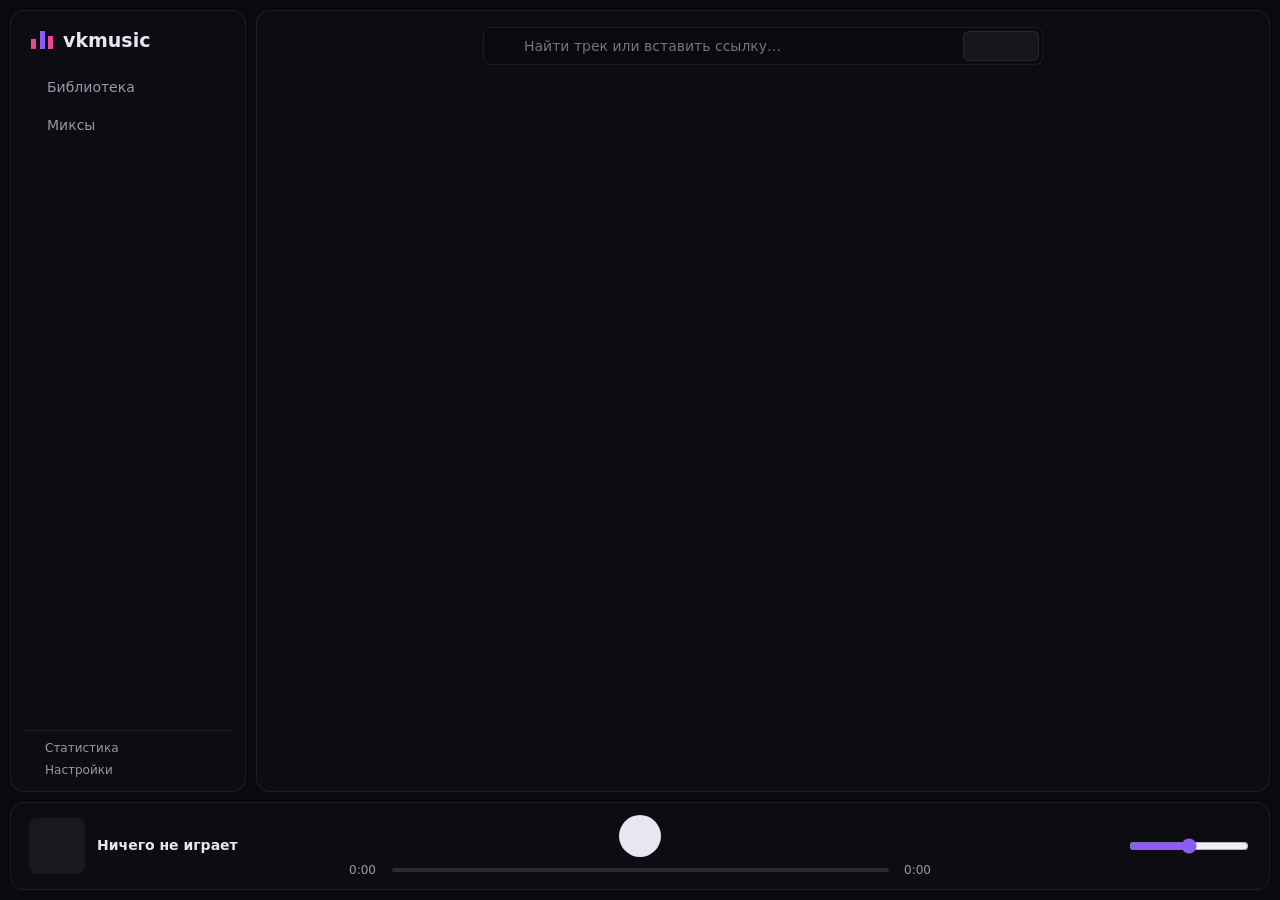
<file: ui/index.html>
<!doctype html>
<html lang="ru">
<head>
  <meta charset="utf-8" />
  <meta name="viewport" content="width=device-width, initial-scale=1" />
  <title>VK Music</title>
  <link rel="stylesheet" href="app.css" />
  <!-- CSS темы (@@ css vkmusic), затем переменные из tokens — они главнее -->
  <style id="theme-css"></style>
  <style id="theme-vars"></style>
</head>
<body>
  <div id="bg" class="bg" aria-hidden="true"></div>
  <div class="bg-dim" aria-hidden="true"></div>

  <div id="app" class="app">
    <aside class="side panel">
      <!-- нажатие сворачивает панель до значков (body.side-collapsed) -->
      <div class="brand" id="brand" role="button" tabindex="0" title="Свернуть панель"><span class="brand-mark"></span><span>vk<b>music</b></span></div>
      <!-- обычный режим -->
      <nav class="nav" id="mainNav">
        <button class="nav-item" data-page="library"><i data-icon="note"></i><span>Библиотека</span><span class="nav-badge" id="dlBadge" hidden></span></button>
        <button class="nav-item" data-page="vk"><i data-icon="mix"></i><span>Миксы</span></button>
      </nav>
      <!-- настройки: слева разделы, справа (в основной панели) параметры -->
      <nav class="nav settings-nav" id="setNav" hidden>
        <button class="nav-item nav-back" id="setBack"><i data-icon="back"></i><span>Назад</span></button>
        <div class="nav-caption">Настройки</div>
        <button class="nav-item" data-page="set-general"><i data-icon="globe"></i><span>Общее</span></button>
        <button class="nav-item" data-page="set-lyrics"><i data-icon="lyrics"></i><span>Текст песен</span></button>
        <button class="nav-item" data-page="set-services"><i data-icon="link"></i><span>Сервисы</span></button>
        <button class="nav-item" data-page="set-theme"><i data-icon="palette"></i><span>Оформление</span></button>
        <button class="nav-item" data-page="set-storage"><i data-icon="disk"></i><span>Хранилище</span></button>
      </nav>
      <div class="queue-mini" id="queueInfo"></div>
      <button class="side-foot" id="statsBtn" title="Статистика"><i data-icon="chart"></i><span>Статистика</span></button>
      <button class="side-foot" id="settingsBtn" title="Настройки"><i data-icon="gear"></i><span>Настройки</span></button>
    </aside>

    <main class="main panel">
      <header class="topbar">
        <!-- «назад» (из открытого плейлиста) — стрелкой слева от названия -->
        <div class="topbar-title">
          <button class="icon-btn page-back" id="pageBack" title="Назад" hidden><i data-icon="back"></i></button>
          <h1 class="page-title" id="pageTitle"></h1>
        </div>
        <!-- общий поиск: треки в сервисах и ссылки (yt-dlp) -->
        <div class="gsearch">
          <form class="search" id="searchBox" autocomplete="off">
            <i data-icon="search"></i>
            <input id="searchInput" type="search" placeholder="Найти трек или вставить ссылку…" spellcheck="false" maxlength="2048" />
            <button type="button" class="svc-btn" id="svcBtn" title="Где искать"></button>
          </form>
          <!-- вне .search: правила .search input / .search .ic (в том числе из тем) не должны задевать меню -->
          <div class="popup svc-menu" id="svcMenu" hidden></div>
          <!-- результаты поиска: выпадающий список поверх библиотеки -->
          <div class="search-drop" id="searchDrop" hidden></div>
        </div>
        <div class="topbar-right">
          <div class="topbar-actions" id="topActions"></div>
          <!-- правая панель (обложка, статистика, текст): спрятать / выдвинуть -->
          <button class="icon-btn np-toggle" id="npToggle" title="Правая панель"><i data-icon="panel"></i></button>
        </div>
      </header>
      <section class="content" id="content"></section>
    </main>

    <!-- справа от библиотеки: обложка играющего трека и статистика прослушивания -->
    <aside class="np-side panel" id="npSide">
      <div class="np-head">
        <div class="np-big-cover" id="npBigCover"><i data-icon="note"></i><img id="npBigImg" alt="" hidden /></div>
        <div class="np-big-meta">
          <div class="np-big-title" id="npBigTitle">Ничего не играет</div>
          <div class="np-big-artist" id="npBigArtist"></div>
          <div class="np-big-info" id="npBigInfo"></div>
        </div>
      </div>
      <div class="np-stats" id="npStats" hidden>
        <div class="np-stat"><div class="np-stat-value" id="npPlays">0</div><div class="np-stat-label" id="npPlaysLabel">раз дослушан</div></div>
        <div class="np-stat"><div class="np-stat-value" id="npListened">0 с</div><div class="np-stat-label">слушали всего</div></div>
      </div>
      <div class="np-more" id="npMore"></div>
      <!-- текст песни с Genius: занимает остаток панели, прокручивается -->
      <section class="np-lyrics" id="npLyrics" hidden>
        <div class="np-lyrics-head">
          <span>Текст</span>
          <label class="np-lyrics-notes" id="npLyricsNotesBox" title="Пояснения Genius к строкам" hidden><input type="checkbox" id="npLyricsNotes" /><span>Пояснения</span></label>
          <select class="np-lyrics-lang" id="npLyricsLang" title="Язык текста" hidden></select>
          <button class="np-lyrics-src" id="npLyricsSrc" hidden>Genius</button>
        </div>
        <div class="np-lyrics-text" id="npLyricsText"></div>
        <!-- пояснение Genius к фрагменту: над ним, неширокое -->
        <div class="lyr-note" id="lyrNote" hidden></div>
      </section>
    </aside>

    <footer class="player panel">
      <div class="np">
        <div class="np-cover"><img id="npCover" alt="" /></div>
        <div class="np-meta">
          <div class="np-title" id="npTitle">Ничего не играет</div>
          <div class="np-artist" id="npArtist"></div>
        </div>
        <!-- трек сервиса не из библиотеки (микс, плейлист, поиск) — добавить -->
        <button class="icon-btn np-add" id="npAdd" title="В библиотеку" hidden><i data-icon="plus"></i></button>
        <button class="icon-btn np-add np-topl" id="npToPl" title="В плейлист" hidden><i data-icon="listadd"></i></button>
      </div>
      <div class="center">
        <div class="controls">
          <button class="icon-btn" id="shuffleBtn" title="Перемешать"><i data-icon="shuffle"></i></button>
          <button class="icon-btn" id="prevBtn" title="Предыдущий"><i data-icon="prev"></i></button>
          <button class="play" id="playBtn" title="Пауза / играть (Пробел)"><i data-icon="play"></i></button>
          <button class="icon-btn" id="nextBtn" title="Следующий"><i data-icon="next"></i></button>
          <button class="icon-btn" id="repeatBtn" title="Повтор"><i data-icon="repeat"></i></button>
        </div>
        <div class="progress">
          <span class="time" id="curTime">0:00</span>
          <div class="bar" id="bar"><div class="bar-fill" id="barFill"></div><div class="bar-knob" id="barKnob"></div></div>
          <span class="time" id="durTime">0:00</span>
        </div>
      </div>
      <div class="vol">
        <button class="icon-btn" id="normBtn" title="Постоянный уровень громкости"><i data-icon="levels"></i></button>
        <button class="icon-btn" id="volBtn" title="Без звука"><i data-icon="volume"></i></button>
        <input id="vol" type="range" min="0" max="100" step="1" />
      </div>
    </footer>
  </div>

  <!-- пока открыта страница входа сервиса, окно интерфейса сжато до этой полосы (как в NK-Player) -->
  <div class="login-bar" id="loginBar" hidden>
    <span id="loginBarText"></span>
    <button class="btn" id="loginCancel">Отмена</button>
  </div>
  <div class="drop-hint" id="dropHint" hidden><div>Отпустите файл .wmt, чтобы установить тему</div></div>
  <div class="toasts" id="toasts" aria-live="polite"></div>

  <!-- локализация: функции и словари (ключ — русский текст) -->
  <script src="i18n/i18n.js"></script>
  <script src="i18n/ru.js"></script>
  <script src="i18n/en.js"></script>
  <script src="icons.js"></script>
  <script src="app.js"></script>
</body>
</html>
</file>
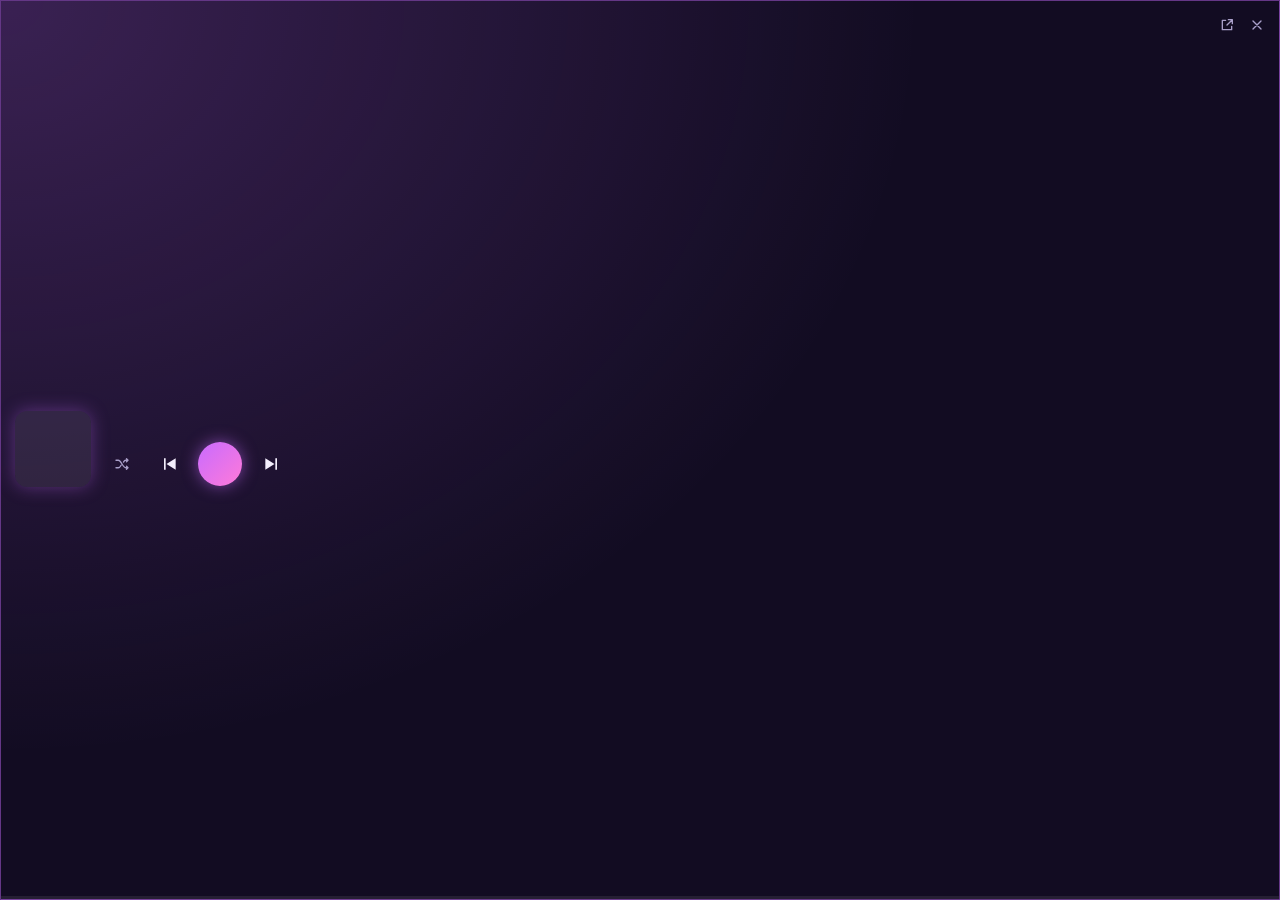
<file: src/mini.html>
<!doctype html>
<html lang="ru">
<head>
  <meta charset="UTF-8" />
  <meta name="viewport" content="width=device-width, initial-scale=1.0" />
  <title>Мини-плеер VK Music</title>
  <link rel="stylesheet" href="mini.css" />
  <script src="mini.js" defer></script>
</head>
<body>
  <!-- Мини-плеер (tray.rs): что играет — от главного окна (mini_state), кнопки — mini_ctl. Подписи — от главного окна. -->
  <div class="mp" id="mp">
    <div class="cvwrap"><img id="cv" class="cv" alt="" /></div>
    <div class="top">
      <div class="tx">
        <b id="t"></b>
        <span id="a"></span>
      </div>
      <div class="tools">
        <button data-a="open" id="open"><svg viewBox="0 0 24 24" width="16" height="16"><path d="M14 4h6v6M20 4l-8 8M10 5H5v14h14v-5" fill="none" stroke="currentColor" stroke-width="2" stroke-linecap="round" stroke-linejoin="round"/></svg></button>
        <button data-a="hide" id="hide"><svg viewBox="0 0 24 24" width="16" height="16"><path d="M6 6l12 12M18 6L6 18" fill="none" stroke="currentColor" stroke-width="2" stroke-linecap="round"/></svg></button>
      </div>
    </div>
    <div class="ctl">
      <button data-a="shuffle" id="sh" class="mode"><svg viewBox="0 0 24 24" width="18" height="18"><path d="M4 7h3c4 0 6 10 10 10h3M4 17h3c1.6 0 2.8-1.5 3.8-3.4M14 9.4C15 7.6 16 7 17 7h3M18 5l2 2-2 2M18 15l2 2-2 2" fill="none" stroke="currentColor" stroke-width="1.8" stroke-linecap="round" stroke-linejoin="round"/></svg></button>
      <button data-a="prev" id="pv"><svg viewBox="0 0 24 24" width="20" height="20"><path fill="currentColor" d="M6 5h2v14H6zM20 5v14L9 12z"/></svg></button>
      <button data-a="toggle" id="pp" class="play"></button>
      <button data-a="next" id="nx"><svg viewBox="0 0 24 24" width="20" height="20"><path fill="currentColor" d="M16 5h2v14h-2zM4 5v14l11-7z"/></svg></button>
      <button data-a="like" id="lk" class="mode"></button>
    </div>
    <div class="bar"><i id="bar"></i></div>
  </div>
</body>
</html>
</file>
<file: ui/app.css>
/* Базовое оформление VK Music. Темы .wmt (@@ css vkmusic + tokens) переопределяют переменные и правила.
   Список классов и переменных — docs/THEMES.md. */

:root {
  --accent: #8b5cf6;
  --accent-rgb: 139, 92, 246;
  --accent2: #ec4899;
  --accent2-rgb: 236, 72, 153;
  --text: #e8e6f0;
  --muted: #9a97a8;
  --bg: #0f0e14;
  --bg-rgb: 15, 14, 20;
  --heading: var(--text);
  --text-soft: var(--text);
  --border: rgba(255, 255, 255, .08);
  --border-active: var(--border);
  --selection: rgba(var(--accent-rgb), .25);
  --hover: rgba(255, 255, 255, .05);
  --danger: #ff5c6c;
  --ok: #4ade80;
  --warn: #facc15;
  --glow: 0px;
  --panel-opacity: .85;
  --panel-blur: 14px;
  --dim: .3;
  --bg-blur: 0px;
  --radius: 14px;
  --radius-sm: 8px;
  --gap: 10px;
  --font-body: system-ui, "Inter", sans-serif;
  --font-display: var(--font-body);
  --side-width: 236px;
  color-scheme: dark;
}

* { box-sizing: border-box; }
html { background: var(--bg); height: 100%; }
body {
  margin: 0; height: 100%; overflow: hidden;
  color: var(--text); font-family: var(--font-body); font-size: 14px;
  background: transparent; -webkit-font-smoothing: antialiased;
  /* интерфейс не выделяется мышью; WebKit понимает только префиксную форму */
  -webkit-user-select: none; user-select: none;
}
/* выделять можно только то, что вводят или копируют: поля ввода и команды установки */
input, textarea, code { -webkit-user-select: text; user-select: text; }
button, input, textarea, select { font: inherit; color: inherit; }
button { cursor: pointer; }
[hidden] { display: none !important; }
a { color: var(--accent); }
code { font-size: .92em; opacity: .9; }

/* фон */
.bg { position: fixed; inset: 0; z-index: -2; overflow: hidden; }
.bg-media { position: absolute; inset: 0; width: 100%; height: 100%; object-fit: cover; filter: blur(var(--bg-blur)); transform: scale(calc(1 + var(--bg-blur) / 400px)); }
.bg-dim { position: fixed; inset: 0; z-index: -1; background: rgba(0, 0, 0, var(--dim)); pointer-events: none; }

/* значки */
.ic { display: inline-grid; place-items: center; width: 20px; height: 20px; flex: none; font-style: normal; }
.ic svg { display: block; }

/* сетка окна */
.app {
  position: fixed; inset: 0; padding: var(--gap); gap: var(--gap);
  display: grid; grid-template-columns: var(--side-width) minmax(0, 1.6fr) minmax(260px, 1fr); grid-template-rows: minmax(0, 1fr) auto;
}

.panel {
  background: rgba(var(--bg-rgb), var(--panel-opacity));
  border: 1px solid var(--border);
  border-radius: var(--radius);
  backdrop-filter: blur(var(--panel-blur));
  box-shadow: 0 0 var(--glow) rgba(var(--accent-rgb), .45);
}

/* боковая панель */
.side { display: flex; flex-direction: column; padding: 18px 12px 12px; min-height: 0; }
.brand { cursor: pointer; display: flex; align-items: center; gap: 10px; font-family: var(--font-display); font-size: 19px; font-weight: 700; padding: 0 8px 18px; color: var(--heading); }
.brand.big { font-size: 26px; justify-content: center; padding-bottom: 6px; }
.brand-mark { width: 22px; height: 18px; flex: none; background: linear-gradient(var(--accent2), var(--accent2)) 0 100%/5px 55% no-repeat, linear-gradient(var(--accent), var(--accent)) 50% 100%/5px 100% no-repeat, linear-gradient(var(--accent2), var(--accent2)) 100% 100%/5px 75% no-repeat; }
.brand.big .brand-mark { width: 28px; height: 24px; }
.nav { display: flex; flex-direction: column; gap: 2px; }
.nav-item {
  display: flex; align-items: center; gap: 12px; padding: 10px 12px; border: 0; background: transparent;
  border-radius: var(--radius-sm); color: var(--muted); text-align: left; transition: background .15s, color .15s;
}
.nav-item:hover { background: var(--hover); color: var(--text); }
.nav-item.active { background: rgba(var(--accent-rgb), .16); color: var(--text); }
.queue-mini { margin-top: auto; padding: 10px 12px; color: var(--muted); font-size: 12px; }
.user { display: flex; align-items: center; gap: 10px; padding: 10px 8px 2px; border-top: 1px solid var(--border); }
.user-photo { width: 32px; height: 32px; border-radius: 50%; object-fit: cover; background: var(--hover); }
.user-photo:not([src]), .user-photo[src=""] { visibility: hidden; }
.user-name { flex: 1; min-width: 0; white-space: nowrap; overflow: hidden; text-overflow: ellipsis; }

/* основная область */
.main { display: flex; flex-direction: column; min-height: 0; overflow: hidden; }
/* заголовок слева, общий поиск ровно по центру, действия и настройки справа */
.topbar { display: grid; grid-template-columns: minmax(0, 1fr) minmax(280px, 560px) minmax(0, 1fr); align-items: center; gap: 16px; padding: 16px 20px 12px; }
.topbar-title { display: flex; align-items: center; gap: 6px; min-width: 0; }
.page-back { flex: none; margin-left: -8px; }
.page-title { margin: 0; font-family: var(--font-display); font-size: 22px; font-weight: 700; white-space: nowrap; color: var(--heading); }
.search { flex: 1; max-width: 560px; position: relative; display: flex; align-items: center; }
.search .ic { position: absolute; left: 12px; color: var(--muted); pointer-events: none; }
.search input { width: 100%; padding: 10px 12px 10px 40px; border-radius: var(--radius-sm); border: 1px solid var(--border); background: rgba(0, 0, 0, .25); outline: none; }
.topbar-right { justify-self: end; display: flex; align-items: center; gap: 8px; }
.topbar-actions { display: flex; gap: 8px; }
.gsearch { position: relative; width: 100%; justify-self: center; }
/* в настройках поиска треков нет (место остаётся — кнопки справа не съезжают) */
body.settings-mode .gsearch { visibility: hidden; }
/* узкая главная панель: заголовок слева, поиск — на всё оставшееся место (иначе наезжает на заголовок) */
.main { container-type: inline-size; }
@container (max-width: 860px) {
  .topbar { grid-template-columns: auto minmax(0, 1fr) auto; gap: 12px; }
}
.gsearch .search { max-width: none; }
.gsearch .search input { padding-right: 96px; }
/* кнопка сервисов поиска: широкая, чтобы помещались два значка */
.svc-btn { position: absolute; right: 4px; top: 4px; bottom: 4px; min-width: 76px; display: inline-flex; align-items: center; justify-content: center; gap: 6px; padding: 0 10px; border: 1px solid var(--border); border-radius: calc(var(--radius-sm) - 2px); background: var(--hover); color: var(--accent); }
.svc-btn:hover { border-color: var(--accent); }
.svc-btn.off { color: var(--muted); }
.svc-btn .ic { position: static; color: inherit; }
.svc-none { color: var(--muted); }
/* всплывающие меню */
.popup { position: absolute; z-index: 50; min-width: 200px; padding: 6px; border: 1px solid var(--border); border-radius: var(--radius-sm); background: var(--bg); box-shadow: 0 10px 30px rgba(0, 0, 0, .45); }
.popup[hidden] { display: none; }
.svc-menu { right: 0; top: calc(100% + 6px); }
.popup-title { padding: 6px 10px 4px; font-size: 12px; color: var(--muted); text-transform: uppercase; letter-spacing: .06em; }
.popup-item { display: flex; align-items: center; gap: 10px; width: 100%; padding: 8px 10px; border: 0; border-radius: calc(var(--radius-sm) - 2px); background: transparent; color: var(--text); text-align: left; cursor: pointer; }
.popup-item:hover { background: var(--hover); }
.popup-item.danger { color: var(--danger); }
.popup-item.check input { accent-color: var(--accent); margin: 0; }
/* окошко подтверждения опасного действия */
.confirm-pop { position: fixed; z-index: 120; min-width: 220px; max-width: 320px; padding: 12px; }
/* ввод названия плейлиста; выбор плейлиста для трека */
.prompt-input { width: 100%; margin: 8px 0 12px; padding: 8px 10px; border-radius: var(--radius-sm); border: 1px solid var(--border); background: rgba(0, 0, 0, .25); color: var(--text); outline: none; }
.prompt-input:focus { border-color: var(--accent); }
.pl-menu { padding: 6px; max-height: 60vh; overflow-y: auto; }
.pl-menu .popup-item span { overflow: hidden; text-overflow: ellipsis; white-space: nowrap; }
.vk-pl-new .vk-pl-cover { display: grid; place-items: center; border: 1px dashed var(--border); background: transparent; color: var(--muted); }
.vk-pl-new:hover .vk-pl-cover { color: var(--accent); border-color: var(--accent); }
.confirm-text { margin-bottom: 10px; font-size: 13px; color: var(--text); }
.confirm-actions { display: flex; gap: 8px; justify-content: flex-end; }
.confirm-actions .btn { padding: 6px 12px; }
.icon-btn.armed, .btn.armed { color: var(--danger); }
/* настройки: разделы в левой панели */
.nav-caption { margin: 12px 12px 4px; font-size: 12px; color: var(--muted); text-transform: uppercase; letter-spacing: .06em; }
.nav-back { color: var(--muted); }
/* библиотека: поиск по ней — слева над списком */
.lib-bar { display: flex; align-items: center; gap: 8px; padding: 4px 8px 6px; }
.sync-status { color: var(--muted); font-size: 12px; }
.open-dir { margin: 6px 8px; }
.side-foot.active { color: var(--text); }
.t-service { display: inline-flex; color: var(--muted); }
.dl-head { display: flex; align-items: center; gap: 12px; }
.link-btn { border: 0; background: none; padding: 0; color: var(--accent); font-size: 12px; text-transform: none; letter-spacing: 0; cursor: pointer; }
/* поиск: выпадающий список под строкой */
.search-drop { position: absolute; z-index: 40; left: 0; right: 0; top: calc(100% + 6px); max-height: min(70vh, 640px); overflow-y: auto; padding: 4px 6px 8px; border: 1px solid var(--border); border-radius: var(--radius-sm); background: var(--bg); box-shadow: 0 14px 40px rgba(0, 0, 0, .5); }
.search-drop[hidden] { display: none; }
.search-drop .section-title { margin: 10px 6px 4px; }
/* в узком списке источник и кнопки делят одну колонку: при наведении вместо источника — кнопки (названиям больше места) */
.search-drop .track { grid-template-columns: 22px 36px minmax(0, 1fr) 110px 44px; gap: 10px; padding: 5px 6px; }
.search-drop .t-quality, .search-drop .t-actions { grid-column: 4; grid-row: 1; }
.search-drop .t-dur { grid-column: 5; grid-row: 1; }
.search-drop .t-quality { overflow: hidden; text-overflow: ellipsis; white-space: nowrap; transition: opacity .12s; }
.search-drop .track:hover .t-quality { opacity: 0; }
.search-drop .t-cover { width: 36px; height: 36px; }
.search-drop .t-quality:empty { display: none; }
.search-drop .hint { margin: 6px; }
.search-drop .btn.primary { margin: 4px 6px; }
.drop-note { display: flex; align-items: center; gap: 10px; margin: 4px 6px; color: var(--muted); font-size: 13px; }
.drop-note.error span { color: var(--danger); }
.spinner.small { width: 16px; height: 16px; margin: 10px auto; }
.section-title.with-icon { display: flex; align-items: center; gap: 8px; }
.result-section { margin-bottom: 10px; }
.result-section .hint { margin-left: 8px; }
.yt-fallback { margin: 14px 8px; }
/* сервисы */
.svc-cards { display: grid; grid-template-columns: repeat(auto-fill, minmax(320px, 1fr)); gap: 14px; padding: 6px 8px; }
.svc-card { padding: 14px 16px; border: 1px solid var(--border); border-radius: var(--radius-sm); background: rgba(0, 0, 0, .2); display: flex; flex-direction: column; gap: 10px; }
.svc-card .hint { margin: 0; }
.svc-head { display: flex; align-items: center; gap: 10px; flex-wrap: wrap; }
.svc-name { font-weight: 700; color: var(--heading); }
.svc-status { color: var(--muted); font-size: 13px; }
.svc-status.on { color: var(--ok); }
.svc-status.warn { color: var(--danger); }
.svc-actions { display: flex; gap: 8px; flex-wrap: wrap; }
.content { flex: 1; overflow-y: auto; padding: 0 12px 16px; }
.content::-webkit-scrollbar { width: 10px; }
.content::-webkit-scrollbar-thumb { background: var(--border); border-radius: 10px; border: 3px solid transparent; background-clip: padding-box; }

.section-title { margin: 18px 8px 8px; font-size: 13px; text-transform: uppercase; letter-spacing: .08em; color: var(--muted); font-weight: 600; }
.empty { padding: 48px 20px; text-align: center; color: var(--muted); }
.empty > .ic { width: 40px; height: 40px; margin-bottom: 8px; opacity: .6; }
.empty > .ic svg { width: 40px; height: 40px; }
.more { display: block; margin: 12px auto; }

/* список треков */
.tracks { display: flex; flex-direction: column; }
.track {
  /* качество/источник, кнопки и длительность — колонки постоянной ширины: правый край у всех строк ровный */
  display: grid; grid-template-columns: 34px 42px minmax(0, 1fr) 120px 106px 48px; align-items: center; gap: 12px;
  padding: 6px 8px; border-radius: var(--radius-sm); cursor: default;
}
.track:hover { background: var(--hover); }
.track.unavailable { opacity: .45; }
.t-num { color: var(--muted); text-align: right; font-variant-numeric: tabular-nums; font-size: 12px; }
.t-cover { width: 42px; height: 42px; border-radius: calc(var(--radius-sm) - 2px); overflow: hidden; background: var(--hover); display: grid; place-items: center; color: var(--muted); }
.t-cover img { width: 100%; height: 100%; object-fit: cover; display: block; }
.t-meta { min-width: 0; }
.t-title, .t-artist { white-space: nowrap; overflow: hidden; text-overflow: ellipsis; }
.t-title { font-weight: 600; }
.t-artist { color: var(--muted); font-size: 13px; margin-top: 2px; }
.t-badge { display: inline-block; margin-left: 6px; padding: 0 4px; border: 1px solid var(--muted); border-radius: 3px; font-size: 10px; line-height: 14px; color: var(--muted); vertical-align: 1px; }
.t-dur { color: var(--muted); font-variant-numeric: tabular-nums; font-size: 13px; text-align: right; }
.t-actions { display: flex; justify-content: flex-end; gap: 2px; opacity: 0; transition: opacity .12s; }
.track:hover .t-actions, .t-actions .busy { opacity: 1; }
.track:hover .t-actions { opacity: 1; }
/* перетаскивание трека: строка едет за курсором поверх соседних */
.track.dragging { position: relative; z-index: 5; background: rgba(var(--bg-rgb), .95); box-shadow: 0 10px 28px rgba(0, 0, 0, .45), 0 0 0 1px rgba(var(--accent-rgb), .45); cursor: grabbing; }
body.drag-sorting, body.drag-sorting * { cursor: grabbing !important; -webkit-user-select: none; user-select: none; }
.track.playing .t-title { color: var(--accent); }

/* кнопки */
.icon-btn { display: inline-grid; place-items: center; width: 34px; height: 34px; border: 0; border-radius: 50%; background: transparent; color: var(--muted); transition: color .12s, background .12s; }
.icon-btn:hover { color: var(--text); background: var(--hover); }
.icon-btn.on { color: var(--accent); }
.icon-btn:disabled { opacity: .4; cursor: default; }
.btn { display: inline-flex; align-items: center; justify-content: center; gap: 8px; padding: 9px 16px; border-radius: var(--radius-sm); border: 1px solid var(--border); background: var(--hover); white-space: nowrap; }
.btn:hover { border-color: var(--accent); }
.btn.primary { background: var(--accent); border-color: transparent; color: #fff; font-weight: 600; }
.btn.danger { color: var(--danger); }
.btn.wide { width: 100%; }
.btn:disabled { opacity: .5; cursor: default; }
.input { width: 100%; padding: 10px 12px; border-radius: var(--radius-sm); border: 1px solid var(--border); background: rgba(0, 0, 0, .25); outline: none; resize: vertical; }
.input:focus, .search input:focus { border-color: var(--accent); }
.row { display: flex; gap: 8px; }

/* плеер */
/* правая панель: обложка играющего трека и статистика */
.np-side { display: flex; flex-direction: column; gap: 14px; padding: 22px 22px 16px; min-height: 0; overflow: hidden; }
/* обложка и название в ряд — сверху, чтобы осталось место для текста */
.np-head { display: flex; align-items: center; gap: 18px; min-width: 0; flex: none; }
.np-big-cover { width: clamp(110px, 22vh, 190px); aspect-ratio: 1; flex: none; display: grid; place-items: center; border-radius: var(--radius); overflow: hidden; background: rgba(255, 255, 255, .04); color: var(--muted); box-shadow: 0 18px 50px rgba(0, 0, 0, .45); }
.np-big-cover > .ic svg { width: 64px; height: 64px; opacity: .5; }
.np-big-cover { position: relative; }
.np-big-cover img { position: absolute; inset: 0; width: 100%; height: 100%; object-fit: cover; display: block; }
.np-big-meta { min-width: 0; flex: 1; }
.np-big-title { font-family: var(--font-display); font-size: 22px; font-weight: 700; color: var(--heading); overflow-wrap: anywhere; }
.np-big-artist { margin-top: 4px; font-size: 15px; color: var(--text-soft); overflow-wrap: anywhere; }
.np-big-info { margin-top: 8px; font-size: 12px; color: var(--muted); letter-spacing: .04em; }
.np-stats { flex: none; display: grid; grid-template-columns: 1fr 1fr; gap: 10px; }
.np-stat { padding: 10px 12px; border: 1px solid var(--border); border-radius: var(--radius-sm); background: rgba(255, 255, 255, .03); text-align: center; }
.np-stat-value { font-family: var(--font-display); font-size: 21px; font-weight: 700; color: var(--accent); font-variant-numeric: tabular-nums; }
.np-stat-label { margin-top: 2px; font-size: 12px; color: var(--muted); }
.np-more { flex: none; display: flex; flex-wrap: wrap; gap: 2px 14px; justify-content: center; text-align: center; font-size: 12px; color: var(--muted); }
/* невысокое окно: шапка панели компактнее — больше места тексту */
@media (max-height: 820px) {
  .np-side { gap: 10px; padding: 16px 18px 12px; }
  .np-big-cover { width: clamp(84px, 15vh, 130px); }
  .np-big-title { font-size: 19px; }
  .np-stat { padding: 6px 10px; }
  .np-stat-value { font-size: 18px; }
}
/* текст песни */
.np-lyrics { position: relative; flex: 1; min-height: 0; display: flex; flex-direction: column; border-top: 1px solid var(--border); padding-top: 10px; }
.np-lyrics-head > span { margin-right: auto; }
.np-lyrics-notes { display: inline-flex; align-items: center; gap: 5px; font-size: 12px; text-transform: none; letter-spacing: 0; font-weight: 400; color: var(--muted); cursor: pointer; }
.np-lyrics-notes input { margin: 0; accent-color: var(--accent); }
.np-lyrics-notes:hover { color: var(--text); }
.np-lyrics-lang { max-width: 150px; padding: 2px 6px; border: 1px solid var(--border); border-radius: 10px; background: rgba(var(--bg-rgb), .9); color: var(--text); font-size: 12px; text-transform: none; letter-spacing: 0; font-weight: 400; }
/* фрагмент с пояснением Genius */
.lyr-ann { cursor: pointer; border-radius: 3px; background: rgba(var(--accent-rgb), .10); box-shadow: 0 1px 0 rgba(var(--accent-rgb), .55); }
.lyr-ann:hover, .lyr-ann.open { background: rgba(var(--accent-rgb), .24); }
.lyr-note { position: absolute; z-index: 20; width: min(280px, 100%); max-height: 45%; overflow-y: auto; padding: 10px 12px; border: 1px solid var(--border); border-radius: var(--radius-sm); background: var(--bg); box-shadow: 0 10px 30px rgba(0, 0, 0, .5); color: var(--text); font-size: 13px; line-height: 1.5; white-space: pre-wrap; -webkit-user-select: text; user-select: text; }
.lyr-note.loading { color: var(--muted); }
.np-lyrics-head { display: flex; align-items: center; gap: 8px; margin-bottom: 8px; font-size: 13px; text-transform: uppercase; letter-spacing: .08em; color: var(--muted); font-weight: 600; }
.np-lyrics-src { border: 1px solid var(--border); border-radius: 10px; padding: 2px 9px; background: transparent; color: var(--muted); font-size: 11px; text-transform: none; letter-spacing: 0; }
.np-lyrics-src:hover { color: var(--text); border-color: var(--accent); }
.np-lyrics-text { flex: 1; min-height: 0; overflow-y: auto; white-space: pre-wrap; line-height: 1.65; font-size: 15px; color: var(--text); padding-right: 6px; -webkit-user-select: text; user-select: text; }
.np-lyrics-text.note { color: var(--muted); font-size: 13px; }
.lyr-tag { color: var(--muted); font-size: 12px; letter-spacing: .04em; }
.np-more b { color: var(--text); font-weight: 600; }
/* Правая панель — в библиотеке и статистике на широком окне. В настройках и уже 1400px её нет: на узком окне
   сводка по играющему треку — вверху страницы «Статистика» (.stats-now). Правила — после .np-side. */
body.settings-mode .app { grid-template-columns: var(--side-width) minmax(0, 1fr); }
body.settings-mode .np-side { display: none; }
.stats-now { display: none; }
/* уже 1400px — без правой панели; со свёрнутой левой панелью она помещается до 1100px */
@media (max-width: 1399px) {
  body:not(.side-collapsed) .app { grid-template-columns: var(--side-width) minmax(0, 1fr); }
  body:not(.side-collapsed) .np-side { display: none; }
  body:not(.side-collapsed) .stats-now { display: flex; }
}
@media (max-width: 1099px) {
  .app { grid-template-columns: var(--side-width) minmax(0, 1fr); }
  .np-side { display: none; }
  .stats-now { display: flex; }
  /* кнопка справа вверху: панель — на месте списка */
  body.np-over:not(.settings-mode) .np-side { display: flex; grid-column: 2; grid-row: 1; }
  body.np-over:not(.settings-mode) .main { display: none; }
}
/* спрятана кнопкой справа вверху */
body.np-off .app { grid-template-columns: var(--side-width) minmax(0, 1fr); }
body.np-off .np-side { display: none; }
body.np-off .stats-now { display: flex; }
body.settings-mode .np-toggle { display: none; }
.np-toggle.on { color: var(--accent); }

/* страница «Статистика» */
.stats-page { display: flex; flex-direction: column; gap: 6px; padding-bottom: 12px; }
.stats-now { align-items: center; gap: 14px; margin: 4px 8px 10px; padding: 12px; border: 1px solid var(--border); border-radius: var(--radius-sm); background: rgba(255, 255, 255, .03); }
.stats-now img, .stats-now .ic { width: 64px; height: 64px; flex: none; border-radius: var(--radius-sm); object-fit: cover; background: rgba(255, 255, 255, .05); display: grid; place-items: center; color: var(--muted); }
.stats-now-meta { min-width: 0; display: flex; flex-direction: column; gap: 2px; }
.stats-now-title { font-weight: 600; color: var(--heading); overflow: hidden; text-overflow: ellipsis; white-space: nowrap; }
.stats-now-sub { font-size: 13px; color: var(--muted); }
.stats-periods { display: flex; flex-wrap: wrap; gap: 6px; padding: 4px 8px 6px; }
.stats-periods .btn { padding: 6px 14px; font-size: 13px; }
.stats-periods .btn.on { background: var(--accent); border-color: transparent; color: #fff; }
.stats-tiles { display: grid; grid-template-columns: repeat(auto-fill, minmax(170px, 1fr)); gap: 10px; padding: 4px 8px; }
.stats-tile { padding: 14px; border: 1px solid var(--border); border-radius: var(--radius-sm); background: rgba(255, 255, 255, .03); }
.stats-tile-value { white-space: nowrap; font-family: var(--font-display); font-size: 22px; font-weight: 700; color: var(--heading); font-variant-numeric: tabular-nums; }
.stats-tile-label { margin-top: 2px; font-size: 12px; color: var(--muted); }
/* столбчатые графики: одна серия — цвет акцента, тонкие столбики со скруглённым верхом, зазор 2px */
.chart { position: relative; margin: 2px 8px 6px; }
.chart-max { font-size: 11px; color: var(--muted); margin-bottom: 4px; }
.chart-bars { display: grid; grid-auto-flow: column; grid-auto-columns: minmax(0, 1fr); gap: 2px; height: 140px; border-bottom: 1px solid var(--border); }
.chart-col { min-width: 0; height: 100%; display: flex; align-items: flex-end; cursor: default; }
.chart-bar { flex: 1; border-radius: 4px 4px 0 0; background: var(--accent); }
.chart-col:hover .chart-bar { filter: brightness(1.25); }
.chart-col.empty .chart-bar { background: transparent; }
.chart-axis { display: grid; grid-auto-flow: column; grid-auto-columns: minmax(0, 1fr); gap: 2px; margin-top: 4px; font-size: 11px; color: var(--muted); }
.chart-axis span { min-width: 0; text-align: center; white-space: nowrap; overflow: visible; }
.chart-tip { position: absolute; z-index: 5; pointer-events: none; padding: 6px 9px; border-radius: var(--radius-sm); background: var(--bg); border: 1px solid var(--border); box-shadow: 0 6px 20px rgba(0, 0, 0, .4); font-size: 12px; color: var(--text); white-space: nowrap; transform: translate(-50%, -100%); }
.chart-tip b { color: var(--heading); }
.stats-cols { display: grid; grid-template-columns: repeat(auto-fit, minmax(300px, 1fr)); gap: 4px 18px; }
.stats-list { display: flex; flex-direction: column; padding: 0 4px; }
.stats-row { display: grid; grid-template-columns: 22px 36px minmax(0, 1fr) auto; align-items: center; gap: 10px; padding: 5px 4px; border-radius: var(--radius-sm); }
.stats-row.clickable { cursor: pointer; }
.stats-row.clickable:hover { background: var(--hover); }
.stats-row.no-cover { grid-template-columns: 22px minmax(0, 1fr) auto; }
.stats-row .t-cover { width: 36px; height: 36px; }
.stats-rank { color: var(--muted); font-size: 12px; text-align: right; font-variant-numeric: tabular-nums; }
.stats-name { min-width: 0; }
.stats-name div { overflow: hidden; text-overflow: ellipsis; white-space: nowrap; }
.stats-name div + div { font-size: 12px; color: var(--muted); }
.stats-meter { height: 3px; margin-top: 4px; border-radius: 2px; background: var(--accent); opacity: .7; }
.stats-value { font-size: 12px; color: var(--muted); white-space: nowrap; font-variant-numeric: tabular-nums; }

.player { grid-column: 1 / -1; display: grid; grid-template-columns: minmax(200px, 1fr) minmax(320px, 2fr) minmax(160px, 1fr); align-items: center; gap: 18px; padding: 12px 18px; }
.np { display: flex; align-items: center; gap: 12px; min-width: 0; }
.np-cover { width: 56px; height: 56px; flex: none; border-radius: var(--radius-sm); overflow: hidden; background: var(--hover); }
.np-cover img { width: 100%; height: 100%; object-fit: cover; display: block; }
.np-cover img:not([src]), .np-cover img[src=""] { visibility: hidden; }
.np-meta { min-width: 0; }
.np-add { flex: none; }
.np-title { font-weight: 700; white-space: nowrap; overflow: hidden; text-overflow: ellipsis; color: var(--heading); }
.np-artist { color: var(--muted); font-size: 13px; margin-top: 3px; white-space: nowrap; overflow: hidden; text-overflow: ellipsis; }
.center { display: flex; flex-direction: column; align-items: center; gap: 6px; min-width: 0; }
.controls { display: flex; align-items: center; gap: 10px; }
.play { width: 42px; height: 42px; border-radius: 50%; border: 0; display: grid; place-items: center; background: var(--text); color: var(--bg); transition: transform .1s, background .12s; }
.play:active { transform: scale(.94); }
.progress { display: flex; align-items: center; gap: 10px; width: 100%; }
.time { font-size: 12px; color: var(--muted); font-variant-numeric: tabular-nums; min-width: 38px; text-align: center; }
.bar { position: relative; flex: 1; height: 4px; border-radius: 4px; background: rgba(255, 255, 255, .12); cursor: pointer; }
.bar::before { content: ""; position: absolute; inset: -8px 0; }
.bar-fill { position: absolute; left: 0; top: 0; bottom: 0; width: 0; border-radius: inherit; background: var(--accent); }
.bar-knob { position: absolute; top: 50%; width: 12px; height: 12px; margin: -6px 0 0 -6px; left: 0; border-radius: 50%; background: var(--heading); opacity: 0; transition: opacity .12s; }
.bar:hover .bar-knob, .bar.drag .bar-knob { opacity: 1; }
.vol { display: flex; align-items: center; justify-content: flex-end; gap: 6px; }
.vol input { width: 120px; accent-color: var(--accent); }

/* локальные / загрузки */
.add-local { display: flex; gap: 8px; padding: 4px 8px 6px; }
.add-local .input { flex: 1; }
.hint { color: var(--muted); font-size: 13px; line-height: 1.45; margin: 4px 8px 10px; max-width: 110ch; } /* на широком окне строка не тянется на весь экран */
.downloads { display: flex; flex-direction: column; gap: 6px; padding: 4px 8px; }
.dl { display: grid; grid-template-columns: minmax(0, 1fr) auto; gap: 4px 12px; padding: 10px 12px; border: 1px solid var(--border); border-radius: var(--radius-sm); }
.dl-name { white-space: nowrap; overflow: hidden; text-overflow: ellipsis; }
.dl-status { color: var(--muted); font-size: 12px; }
.dl-bar { grid-column: 1 / -1; height: 3px; background: var(--border); border-radius: 3px; overflow: hidden; }
.dl-bar i { display: block; height: 100%; width: 0; background: var(--accent); transition: width .2s; }
.dl.done .dl-status { color: var(--ok); }
.dl.failed .dl-status { color: var(--danger); white-space: normal; }

/* темы */
.themes { display: grid; grid-template-columns: repeat(auto-fill, minmax(230px, 1fr)); gap: 14px; padding: 6px 8px; }
.theme-card { border: 1px solid var(--border); border-radius: var(--radius-sm); overflow: hidden; background: rgba(0, 0, 0, .2); cursor: pointer; text-align: left; padding: 0; transition: transform .12s; }
.theme-card:hover { transform: translateY(-2px); }
.theme-card.active { outline: 2px solid var(--accent); outline-offset: -1px; }
.theme-prev { height: 120px; background: var(--bg) center/cover no-repeat; position: relative; }
.theme-swatch { position: absolute; left: 10px; bottom: 10px; display: flex; gap: 4px; }
.theme-swatch i { width: 16px; height: 16px; border-radius: 50%; border: 2px solid rgba(0, 0, 0, .4); }
.theme-info { padding: 10px 12px; display: flex; align-items: center; gap: 8px; }
.theme-name { font-weight: 600; flex: 1; min-width: 0; white-space: nowrap; overflow: hidden; text-overflow: ellipsis; }
/* кнопка удаления не делает строку выше, чем у карточек без неё */
.theme-info .icon-btn { margin: -7px -6px -7px 0; }
.theme-author { color: var(--muted); font-weight: 400; }
.theme-desc { color: var(--muted); font-size: 12px; padding: 0 12px 12px; margin-top: -4px; }
.sliders { display: grid; grid-template-columns: max-content minmax(0, 320px) 50px; gap: 10px 14px; align-items: center; padding: 6px 8px; }
.sliders input { accent-color: var(--accent); width: 100%; }
.sliders output { color: var(--muted); font-size: 12px; font-variant-numeric: tabular-nums; }

/* вход */
.login-screen { position: fixed; inset: 0; display: grid; place-items: center; padding: 20px; }
.login-card { width: min(440px, 100%); padding: 28px; display: flex; flex-direction: column; gap: 14px; }
.login-sub { text-align: center; color: var(--muted); margin: 0 0 4px; }
.tabs { display: flex; gap: 4px; padding: 4px; border-radius: var(--radius-sm); background: rgba(0, 0, 0, .25); }
.tab { flex: 1; padding: 8px 6px; border: 0; border-radius: calc(var(--radius-sm) - 2px); background: transparent; color: var(--muted); font-size: 13px; }
.tab.active { background: var(--hover); color: var(--text); }
.tab-body { display: flex; flex-direction: column; gap: 10px; }
.login-bar { position: fixed; inset: 0; z-index: 100; display: flex; align-items: center; gap: 14px; padding: 0 16px; background: var(--bg); color: var(--text); font-size: 13px; }
.login-bar span { flex: 1; min-width: 0; white-space: nowrap; overflow: hidden; text-overflow: ellipsis; }
.login-bar[hidden] { display: none; }
body.login-mode .toasts { display: none; }
.tab-body .hint { margin: 0; }
.captcha { display: flex; gap: 10px; align-items: center; }
.captcha img { height: 48px; border-radius: 4px; background: #fff; }
.login-error { color: var(--danger); min-height: 1.2em; margin: 0; font-size: 13px; text-align: center; }

/* уведомления, перетаскивание */
.toasts { position: fixed; right: 20px; bottom: 110px; display: flex; flex-direction: column; gap: 8px; z-index: 50; pointer-events: none; }
.toast { max-width: 380px; padding: 10px 14px; border-radius: var(--radius-sm); background: rgba(var(--bg-rgb), .96); border: 1px solid var(--border); border-left: 3px solid var(--accent); box-shadow: 0 6px 24px rgba(0, 0, 0, .4); animation: toast-in .18s ease-out; }
.toast.error { border-left-color: var(--danger); }
@keyframes toast-in { from { transform: translateY(8px); opacity: 0; } }
.drop-hint { position: fixed; inset: 0; z-index: 60; display: grid; place-items: center; background: rgba(0, 0, 0, .55); }
.drop-hint div { padding: 26px 34px; border: 2px dashed var(--accent); border-radius: var(--radius); background: rgba(var(--bg-rgb), .9); font-size: 16px; }

.spinner { width: 22px; height: 22px; margin: 40px auto; border-radius: 50%; border: 2px solid var(--border); border-top-color: var(--accent); animation: spin .8s linear infinite; }
@keyframes spin { to { transform: rotate(360deg); } }

/* левая панель до значков: в узком окне сама, по нажатию на логотип — всегда (body.side-collapsed) */
body.side-collapsed { --side-width: 64px; }
body.side-collapsed :is(.side .nav-item span, .user-name, .queue-mini, .side-foot span, .nav-caption) { display: none; }
/* надпись «vkmusic» прячется, но держит высоту строки — иначе логотип ниже и меню под ним подскакивает */
body.side-collapsed .brand span:last-child { width: 0; overflow: hidden; visibility: hidden; }
body.side-collapsed .brand { gap: 0; }
body.side-collapsed .side-foot { justify-content: center; padding-left: 0; padding-right: 0; }
body.side-collapsed .nav-item, body.side-collapsed .brand { justify-content: center; }
body.side-collapsed .brand { padding-left: 0; padding-right: 0; }
/* «Очередь» скрыта — кнопки внизу прижимает сама «Статистика» */
body.side-collapsed #statsBtn { margin-top: auto; }
@media (max-width: 1000px) {
  :root { --side-width: 64px; }
  .side .nav-item span, .user-name, .queue-mini, .side-foot span { display: none; }
  .brand span:last-child { width: 0; overflow: hidden; visibility: hidden; }
  .brand { gap: 0; justify-content: center; }
  .side-foot { justify-content: center; padding-left: 0; padding-right: 0; }
  #statsBtn { margin-top: auto; }
  .nav-item { justify-content: center; }
  .user { flex-direction: column; }
  .player { grid-template-columns: minmax(150px, 1fr) minmax(260px, 2fr) auto; }
  .vol input { width: 80px; }
}

/* качество файла в строке трека */
.t-quality { color: var(--muted); font-size: 11px; letter-spacing: .04em; white-space: nowrap; overflow: hidden; text-overflow: ellipsis; text-align: right; font-variant-numeric: tabular-nums; opacity: .8; }
.t-quality .t-service { justify-content: flex-end; }

/* сортировка библиотеки */

/* папка музыки внизу боковой панели */
.side-foot { display: flex; align-items: center; gap: 10px; padding: 10px 12px 2px; border: 0; border-top: 1px solid var(--border); background: transparent; color: var(--muted); font-size: 12px; text-align: left; }
.side-foot:hover { color: var(--text); }
.side-foot + .side-foot { border-top: 0; padding-top: 6px; }
.side-foot span { white-space: nowrap; overflow: hidden; text-overflow: ellipsis; }

/* число идущих загрузок */
.nav-badge { margin-left: auto; min-width: 18px; padding: 0 5px; border-radius: 9px; background: var(--accent2); color: var(--bg); font-size: 11px; font-weight: 700; line-height: 18px; text-align: center; }

/* что установлено для загрузок */
.caps { display: flex; flex-wrap: wrap; gap: 6px 16px; padding: 0 8px 4px; font-size: 12px; }
.cap { display: flex; align-items: center; gap: 6px; color: var(--muted); }
.cap .ic { width: 16px; height: 16px; }
.cap .ic svg { width: 16px; height: 16px; }
.cap.ok .ic { color: var(--ok); }
.cap.bad { color: var(--warn); }
.cap.bad .ic { color: var(--warn); }
.cap code { padding: 1px 6px; border: 1px solid var(--border); background: rgba(0, 0, 0, .25); }

/* пустая библиотека: кнопка отдельно от надписи */
.empty > .btn { margin-top: 18px; }

/* выбор шрифта */
.font-picker { display: flex; flex-direction: column; gap: 10px; padding: 6px 8px; max-width: 520px; }
.font-picker select { cursor: pointer; }
.font-preview { color: var(--text-soft); font-size: 16px; line-height: 1.45; padding: 10px 12px; border: 1px dashed var(--border); }

/* библиотека тем */
.lib { padding: 0 0 8px; }
.lib-head { display: flex; gap: 8px; align-items: center; padding: 4px 8px; max-width: 560px; }
.lib-head .input { flex: 1; }
.lib-cat + .lib-cat { margin-top: 10px; }
.lib-cat-head .icon-btn { width: 28px; height: 28px; margin-left: -2px; }
.lib-hidden { display: flex; flex-wrap: wrap; align-items: center; gap: 8px; margin: 16px 8px 4px; color: var(--muted); font-size: 13px; }
.lib-hidden .btn { padding: 5px 10px; font-size: 13px; }
.lib-artist { margin: 10px 8px 2px; font-weight: 600; color: var(--heading); }
.storage-row { max-width: 720px; }
.lang-switch { display: flex; gap: 8px; padding: 4px 8px; }
.lang-switch .btn.on { background: var(--accent); border-color: transparent; color: #fff; }
.cache-size { margin: 2px 8px 12px; }
.cache-size-value { font-family: var(--font-display); font-size: 26px; font-weight: 700; color: var(--heading); font-variant-numeric: tabular-nums; }
.cache-size-dir { margin-top: 2px; font-size: 12px; color: var(--muted); }
.storage-label { white-space: nowrap; color: var(--muted); font-size: 13px; }
.lib-card { cursor: default; display: flex; flex-direction: column; }
.lib-card:hover { transform: none; }
.lib-card .theme-prev { overflow: hidden; }
.lib-card .theme-prev img { width: 100%; height: 100%; object-fit: cover; display: block; }
.lib-meta { display: flex; flex-wrap: wrap; gap: 4px 6px; padding: 0 12px 10px; align-items: center; }
.lib-tag { font-size: 11px; padding: 1px 7px; border: 1px solid var(--border); color: var(--muted); border-radius: 10px; }
.lib-size { font-size: 11px; color: var(--muted); margin-left: auto; font-variant-numeric: tabular-nums; }
.lib-actions { display: flex; flex-wrap: wrap; gap: 8px; padding: 0 12px 12px; margin-top: auto; align-items: center; }
.lib-actions .btn { padding: 7px 12px; font-size: 13px; }
.lib-actions .btn.danger { margin-left: auto; }
.lib-note { font-size: 12px; color: var(--muted); }
.lib-note.on { color: var(--accent); font-weight: 600; }


/* ───────────── анимации: короткие, с замедлением в конце (ease-out) ───────────── */
:root {
  --ease-out: cubic-bezier(.22, .8, .24, 1);
  --anim: .24s;
}
/* левая панель сворачивается и разворачивается плавно (число колонок то же — ширина интерполируется) */
.app { transition: grid-template-columns .3s var(--ease-out); }
/* правая панель выезжает справа */
.np-side { animation: np-in .32s var(--ease-out); }
@keyframes np-in { from { opacity: 0; transform: translateX(18px); } }
/* новая страница — проявляется с лёгким подъёмом */
.content.page-in { animation: page-in var(--anim) var(--ease-out); }
@keyframes page-in { from { opacity: 0; transform: translateY(8px); } }
/* всплывашки и меню */
.lyr-note, .popup, .search-drop, .confirm-pop { animation: pop-in .18s var(--ease-out); transform-origin: 50% 100%; }
.search-drop, .popup { transform-origin: 50% 0; }
@keyframes pop-in { from { opacity: 0; transform: scale(.96) translateY(4px); } }
/* текст песни при смене трека или перевода */
.np-lyrics-text.lyr-in { animation: lyr-in .3s var(--ease-out); }
@keyframes lyr-in { from { opacity: 0; transform: translateY(6px); } }
/* обложка играющего трека */
.np-big-cover img { transition: opacity .3s var(--ease-out); }
.nav-item, .side-foot, .btn, .icon-btn, .track { transition: background-color .18s var(--ease-out), color .18s var(--ease-out), border-color .18s var(--ease-out); }
@media (prefers-reduced-motion: reduce) {
  *, *::before, *::after { animation: none !important; transition: none !important; }
}

/* «Миксы»: VK Микс и плейлисты ВК */
.vk-mix { display: flex; align-items: center; gap: 16px; margin: 6px 8px 10px; padding: 16px 18px; border: 1px solid var(--border); border-radius: var(--radius); background: linear-gradient(120deg, rgba(var(--accent-rgb), .22), rgba(var(--accent2-rgb), .12)); }
.vk-mix > .ic { flex: none; width: 44px; height: 44px; display: grid; place-items: center; color: var(--accent); }
.vk-mix > .ic svg { width: 40px; height: 40px; }
.vk-mix-text { flex: 1; min-width: 0; }
.vk-mix-title { font-family: var(--font-display); font-size: 20px; font-weight: 700; color: var(--heading); }
.vk-mix-desc { margin-top: 2px; font-size: 13px; color: var(--muted); }
.vk-grid { display: grid; grid-template-columns: repeat(auto-fill, minmax(150px, 1fr)); gap: 14px; padding: 4px 8px 6px; }
.vk-pl { display: flex; flex-direction: column; gap: 4px; padding: 0; border: 0; background: transparent; text-align: left; min-width: 0; }
.vk-pl-cover { width: 100%; aspect-ratio: 1; border-radius: var(--radius-sm); overflow: hidden; background: var(--hover); display: grid; place-items: center; color: var(--muted); transition: transform .2s var(--ease-out, ease-out), box-shadow .2s var(--ease-out, ease-out); }
.vk-pl-cover img { width: 100%; height: 100%; object-fit: cover; display: block; }
.vk-pl:hover .vk-pl-cover { transform: translateY(-2px); box-shadow: 0 10px 24px rgba(0, 0, 0, .35); }
.vk-pl-title { margin-top: 4px; font-weight: 600; color: var(--heading); overflow: hidden; text-overflow: ellipsis; white-space: nowrap; }
.vk-pl-sub { font-size: 12px; color: var(--muted); overflow: hidden; text-overflow: ellipsis; white-space: nowrap; }
.vk-pl-head { display: flex; align-items: flex-end; gap: 18px; padding: 6px 8px 14px; }
.vk-pl-head .vk-pl-cover { width: 140px; flex: none; }
.vk-pl-meta { display: flex; flex-direction: column; gap: 6px; align-items: flex-start; min-width: 0; }
.vk-pl-actions { display: flex; align-items: center; gap: 8px; }
.vk-pl-name { font-family: var(--font-display); font-size: 24px; font-weight: 700; color: var(--heading); }
/* ваши плейлисты ВК в библиотеке — строкой с прокруткой вбок */
.vk-row { display: grid; grid-auto-flow: column; grid-auto-columns: 132px; gap: 12px; overflow-x: auto; padding: 4px 8px 10px; scrollbar-width: none; }
.vk-row::-webkit-scrollbar { display: none; }
.vk-row.more-r { -webkit-mask-image: linear-gradient(to right, #000 calc(100% - 48px), transparent); mask-image: linear-gradient(to right, #000 calc(100% - 48px), transparent); }
.vk-row.more-l { -webkit-mask-image: linear-gradient(to left, #000 calc(100% - 48px), transparent); mask-image: linear-gradient(to left, #000 calc(100% - 48px), transparent); }
.vk-row.more-l.more-r { -webkit-mask-image: linear-gradient(to right, transparent, #000 48px, #000 calc(100% - 48px), transparent); mask-image: linear-gradient(to right, transparent, #000 48px, #000 calc(100% - 48px), transparent); }
/* прокрутка перетаскиванием: «рука», при перетаскивании — «сжатая рука», без выделения и перетаскивания картинок */
.vk-row.grab, .vk-row.grab .vk-pl { cursor: grab; }
.vk-row.grabbing, .vk-row.grabbing .vk-pl { cursor: grabbing; -webkit-user-select: none; user-select: none; }
.vk-row.grab img { -webkit-user-drag: none; user-select: none; pointer-events: none; }
.lib-playlists:empty { display: none; }

/* настройки «Текст песен» */
.check-row { display: flex; align-items: center; gap: 10px; padding: 6px 8px; cursor: pointer; }
.check-row input { margin: 0; accent-color: var(--accent); }
.np-lyrics-src:disabled { cursor: default; opacity: 1; }
.np-lyrics-src:disabled:hover { color: var(--muted); border-color: var(--border); }
</file>
<file: src/mini.css>
/* Мини-плеер (mini.html). Цвета — текущего стиля главного окна (--ac, --ac2, --bg, --text, --muted из mini_state). */
:root { --ac: #c86bff; --ac2: #ff7ad9; --bg: #120c22; --text: #f3eefc; --muted: #a99fc9; color-scheme: dark; }
* { box-sizing: border-box; }
html, body { margin: 0; height: 100%; overflow: hidden; background: var(--bg); color: var(--text);
  font: 14px/1.3 system-ui, -apple-system, "Segoe UI", sans-serif; -webkit-user-select: none; user-select: none; }
button { font: inherit; color: inherit; background: none; border: 0; padding: 0; cursor: pointer; display: grid; place-items: center; }
button:disabled { opacity: .3; cursor: default; }

.mp {
  position: relative; height: 100%; padding: 14px 14px 16px;
  display: grid; grid-template-columns: 76px minmax(0, 1fr); grid-template-rows: auto 1fr; column-gap: 14px; row-gap: 6px;
  background: radial-gradient(120% 140% at 0 0, color-mix(in srgb, var(--ac) 22%, transparent), transparent 60%), var(--bg);
  border: 1px solid color-mix(in srgb, var(--ac) 45%, transparent);
}
.cvwrap { grid-row: 1 / span 2; align-self: center; width: 76px; height: 76px; border-radius: 12px; overflow: hidden;
  background: rgba(255, 255, 255, .07); box-shadow: 0 0 18px color-mix(in srgb, var(--ac) 35%, transparent); }
.cv { width: 100%; height: 100%; object-fit: cover; display: block; }
.cv:not([src]) { visibility: hidden; }

.top { display: flex; align-items: flex-start; gap: 8px; min-width: 0; }
.tx { flex: 1; min-width: 0; display: flex; flex-direction: column; }
.tx b, .tx span { overflow: hidden; text-overflow: ellipsis; white-space: nowrap; }
.tx b { font-size: 15px; font-weight: 600; }
.tx span { color: var(--muted); font-size: 13px; }
.tools { display: flex; gap: 2px; margin: -4px -6px 0 0; }
.tools button { width: 28px; height: 28px; border-radius: 8px; color: var(--muted); }
.tools button:hover { color: var(--text); background: rgba(255, 255, 255, .1); }

.ctl { display: flex; align-items: center; justify-content: space-between; max-width: 230px; }
.ctl button { width: 34px; height: 34px; border-radius: 50%; color: var(--text); transition: background .12s, color .12s; }
.ctl button:hover:not(:disabled) { background: rgba(255, 255, 255, .1); }
.ctl .mode { color: var(--muted); }
.ctl .mode.on { color: var(--ac); }
.ctl .play { width: 44px; height: 44px; color: var(--bg); background: linear-gradient(135deg, var(--ac), var(--ac2));
  box-shadow: 0 0 16px color-mix(in srgb, var(--ac) 55%, transparent); }
.ctl .play:hover:not(:disabled) { background: linear-gradient(135deg, var(--ac), var(--ac2)); filter: brightness(1.1); }

.bar { position: absolute; left: 0; right: 0; bottom: 0; height: 3px; background: rgba(255, 255, 255, .08); }
.bar i { display: block; height: 100%; width: 0; background: linear-gradient(90deg, var(--ac), var(--ac2)); }
</file>
